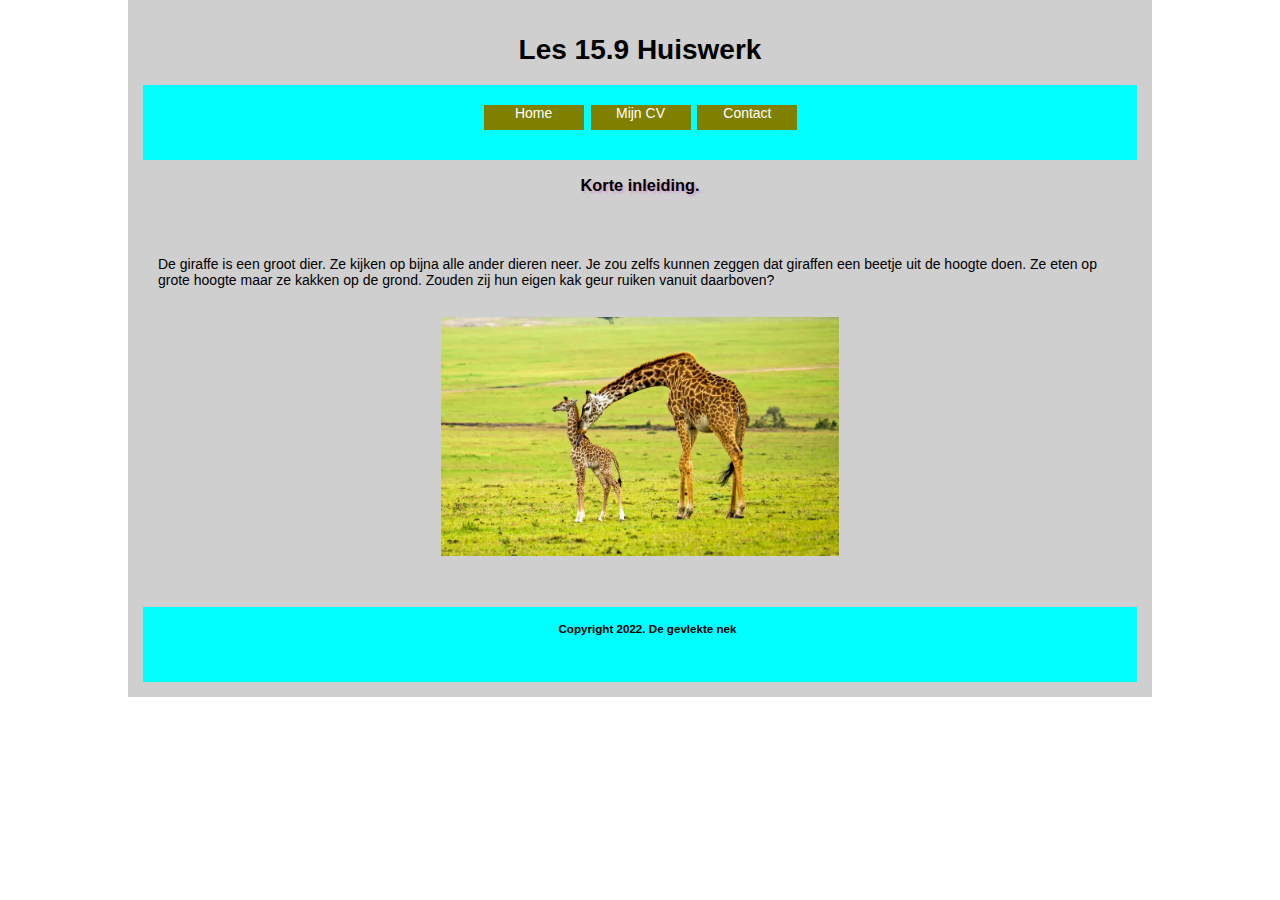
<file: index.html>
<!DOCTYPE html>
<html lang="en">

<head>
    <meta charset="UTF-8">
    <meta http-equiv="X-UA-Compatible" content="IE=edge">
    <meta name="viewport" content="width=device-width, initial-scale=1.0">
    <title>15.9 Huiswerk</title>
    <link rel="stylesheet" href="style.css">
</head>

<body>
    <div>
        <h1>Les 15.9 Huiswerk</h1>
        <header class="header">
            <ul>
                <li><a href="index.html">Home</a></li>
                <li><a href="mijncv.html">Mijn CV</a></li>
                <li><a href="contact.html">Contact</a></li>
            </ul>
        </header>


        <h3>Korte inleiding.</h3>
        <br>
        <p>
            De giraffe is een groot dier. Ze kijken op bijna alle ander dieren neer. Je zou zelfs kunnen zeggen dat
            giraffen een beetje uit de hoogte doen.
            Ze eten op grote hoogte maar ze kakken op de grond. Zouden zij hun eigen kak geur ruiken vanuit daarboven?
        </p>
        <img id="giraffe" src="Giraffe-with-baby.jpg" alt="Giraffe">

        <br><br>
        <footer class="footer">
            <h5>Copyright 2022. De gevlekte nek</h5>
        </footer>
    </div>

</body>

</html>
</file>
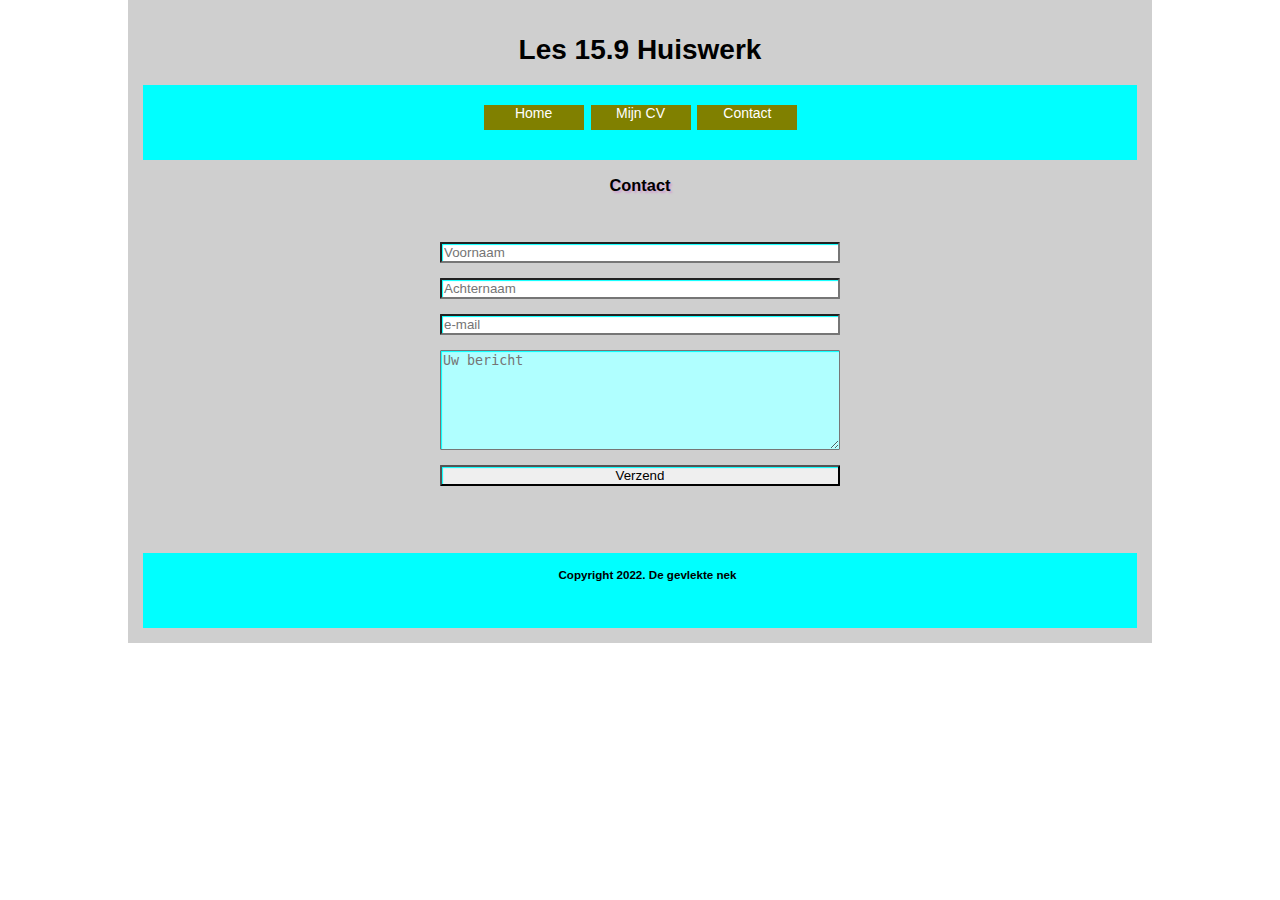
<file: contact.html>
<!DOCTYPE html>
<html lang="en">

<head>
    <meta charset="UTF-8">
    <meta http-equiv="X-UA-Compatible" content="IE=edge">
    <meta name="viewport" content="width=device-width, initial-scale=1.0">
    <title>15.9 Huiswerk</title>
    <link rel="stylesheet" href="style.css">
</head>

<body>
    <div>
        <h1>Les 15.9 Huiswerk</h1>
        <header class="header">
            <ul>
                <li><a href="index.html">Home</a></li>
                <li><a href="mijncv.html">Mijn CV</a></li>
                <li><a href="contact.html">Contact</a></li>
            </ul>
        </header>


        <h3>Contact</h3>
        <br>
        <form class="contactformulier">
            <input type="text" placeholder="Voornaam">
            <input type="text" placeholder="Achternaam">
            <input type="text" placeholder="e-mail">
            <textarea placeholder="Uw bericht"></textarea>
            <button>Verzend</button>
        </form>
        <br><br>
        <footer class="footer">
            <h5>Copyright 2022. De gevlekte nek</h5>
        </footer>
    </div>
</body>

</html>
</file>
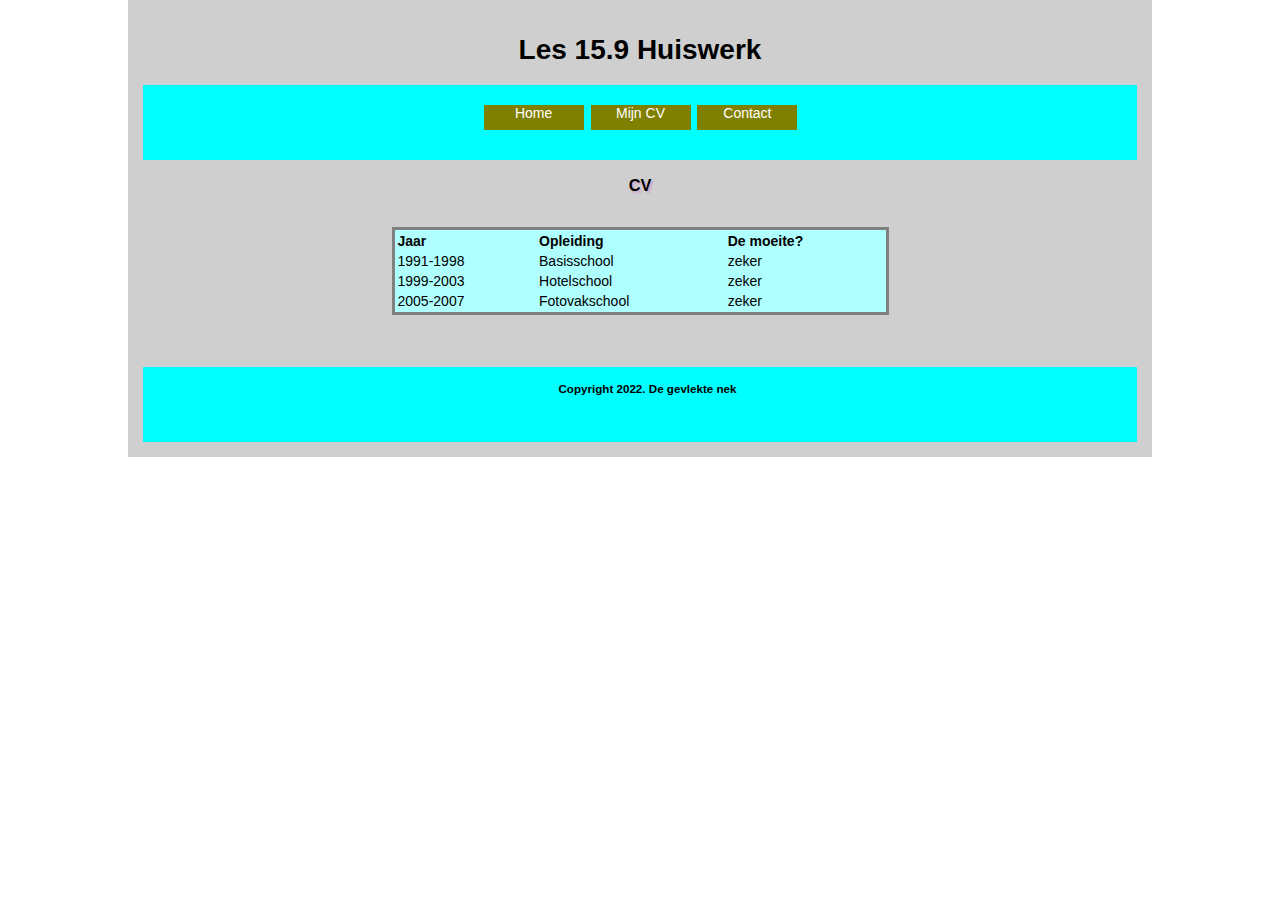
<file: mijncv.html>
<!DOCTYPE html>
<html lang="en">

<head>
    <meta charset="UTF-8">
    <meta http-equiv="X-UA-Compatible" content="IE=edge">
    <meta name="viewport" content="width=device-width, initial-scale=1.0">
    <title>15.9 Huiswerk</title>
    <link rel="stylesheet" href="style.css">
</head>

<body>
    <div>
        <h1>Les 15.9 Huiswerk</h1>
        <header class="header">
            <ul>
                <li><a href="index.html">Home</a></li>
                <li><a href="mijncv.html">Mijn CV</a></li>
                <li><a href="contact.html">Contact</a></li>
            </ul>
        </header>


        <h3>CV</h3>
        <br>
        <table>
            <tr>
                <th>Jaar</th>
                <th>Opleiding</th>
                <th>De moeite?</th>
            </tr>
            <tr>
                <td>1991-1998</td>
                <td>Basisschool</td>
                <td>zeker</td>
            </tr>
            <tr>
                <td>1999-2003</td>
                <td>Hotelschool</td>
                <td>zeker</td>
            </tr>
            <tr>
                <td>2005-2007</td>
                <td>Fotovakschool</td>
                <td>zeker</td>
            </tr>
        </table>
        <br><br>
        <footer class="footer">
            <h5>Copyright 2022. De gevlekte nek</h5>
        </footer>
    </div>
</body>

</html>
</file>
<file: style.css>
.header {
    background-color: aqua;
    width: 100%;
    min-height: 75px;
    max-height: 150px;
}

body {
    font-family: Verdana, sans-serif;
    font-size: 14px;
    color: black;
    margin: auto;
    text-align: center;
}
div {
    background-color: rgb(207, 207, 207); 
    margin: 0 10%;
    padding: 15px;
}

p   {
    text-align: left;
    padding: 15px;
}

p   {
    display: block;
    
}


ul, a {
    color: white;
    text-decoration: none;
    padding: 0px;
}

li {
    display: inline-block;
    height: 25px;
    width: 100px;
    margin-top: 20px;
    color: white;
    border-left: 2px solid aqua;
    border-right: 1px solid aqua;
    background-color: olive;
}

li:hover {
    background-color: lightgreen;
    border-left: 2px solid lightgreen;
    border-right: 1px solid lightgreen;
}

li.active {
    background-color: rgb(230, 144, 238);
    border-left: 2px rgb(230, 144, 238);
    border-right: 1px rgb(230, 144, 238);
}

#giraffe {
    display: block;
    margin-left: auto;
    margin-right: auto;
    width: 40%;
}

h3 {
    text-shadow: 2px 2px 2px rgb(208, 163, 208);
}

h5 {
    padding-top: 15px;
    padding-left: 15px;
}

table {
    text-align: left;
    min-width: 50%;
    max-width: 650px;
    margin: auto;
    border-style: solid;
    background-color: rgb(176, 255, 255);
}

input[type="text"],
input[type="text"],
input[type="e-mail"],
textarea,
button {
    display: block;
    margin: 15px auto;
    width: 400px;
    box-sizing: border-box;
    border-radius: 1px;
    box-shadow: inset 1px 1px 1px aqua;
}

button:active {
    background-color: aqua;
    color: black;
    border-radius: 1px;
    box-shadow: inset 2px 2px 5px rgb(208, 163, 208);
}

textarea {
    height: 100px;
    width: 400px;
    background-color: rgb(176, 255, 255);
}

.footer {
    background-color: aqua;
    width: 100%;
    min-height: 75px;
    max-height: 150px;
}
</file>
